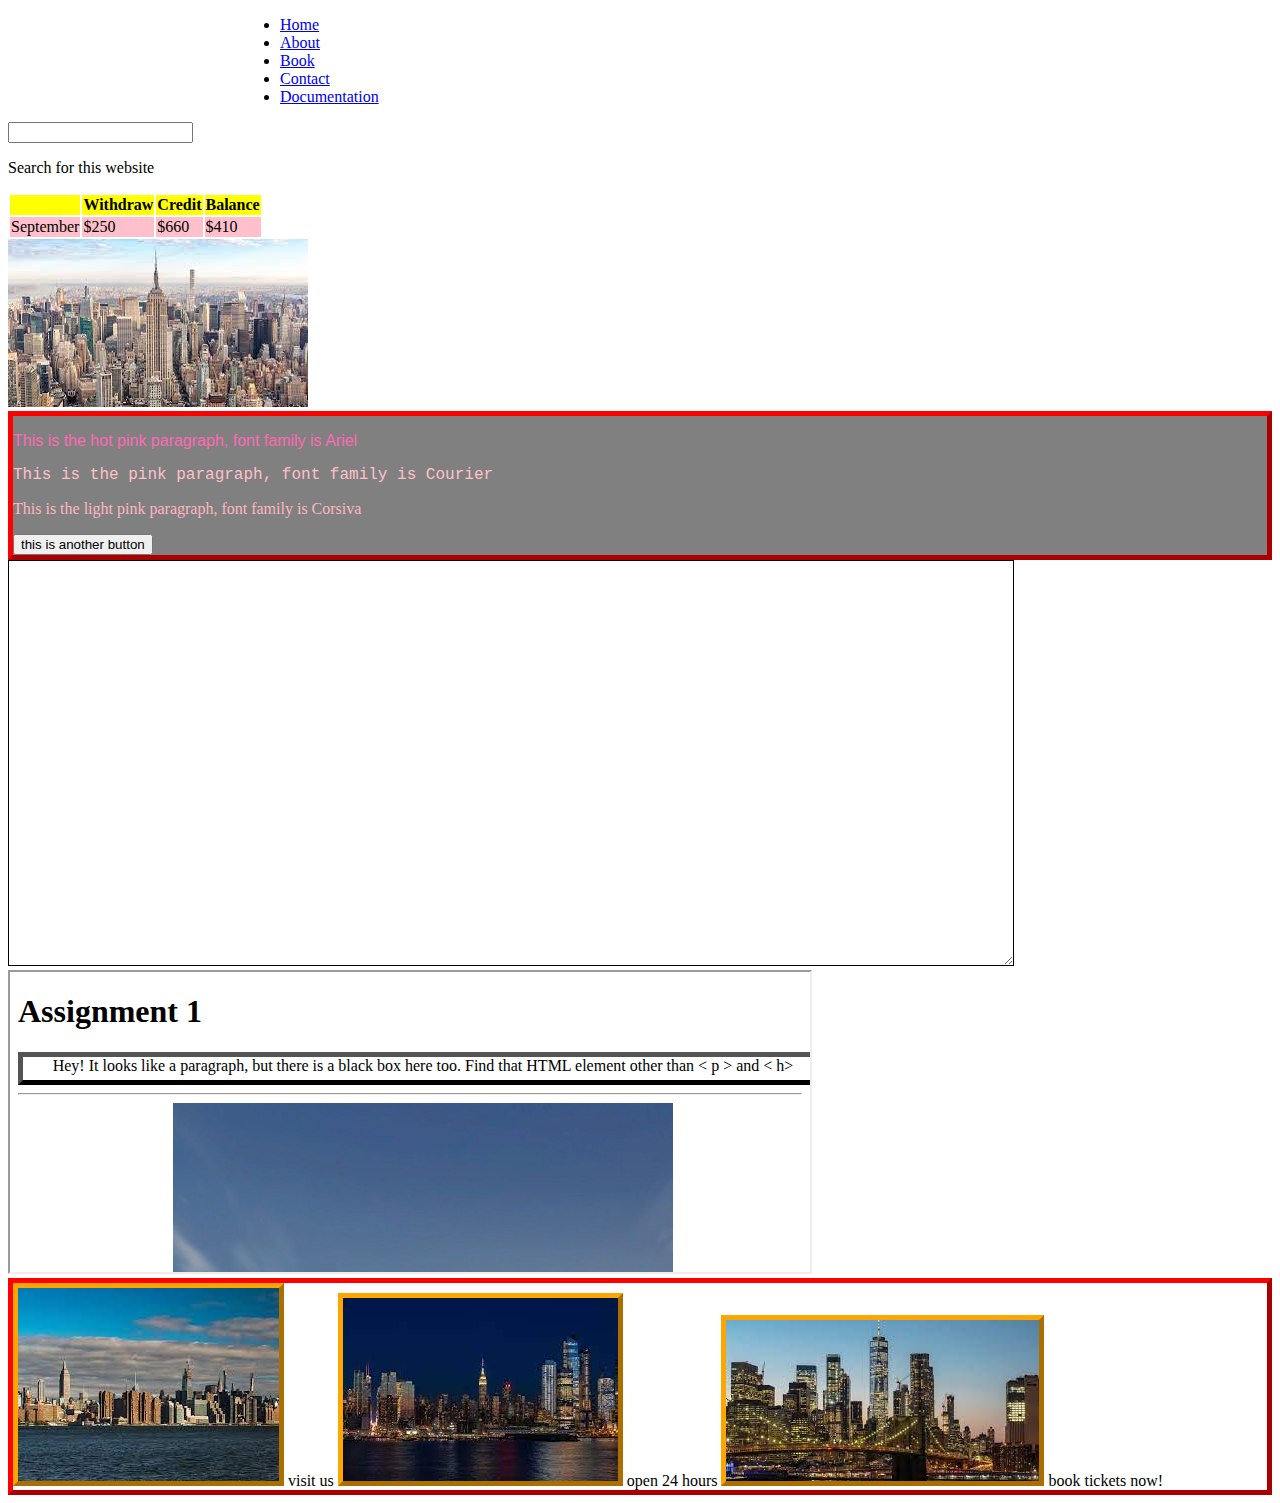
<file: index.html>
<!DOCTYPE html>
<html lang="en" dir="ltr">
    <head>
        <link rel="stylesheet" type="text/css" href="style.css"> 
        <meta charset="UTF-8">
       
    </head>
    <body> 
        <div class="header">
           <ul>
            <li><a href="#">Home</a></li>
            <li><a href="#">About</a></li>
            <li><a href="#">Book</a></li>
            <li><a href="#">Contact</a></li> 
            <li><a href="documentation.html">Documentation</a></li>   

            </ul> 
        </div>
        <input class="search_box">
        <p>Search for this website</p>
        </input>
        
        <table class my_table>
        <tr class="top_row">
            <td></td>
            <td>Withdraw</td>
            <td>Credit</td>
            <td>Balance</td>
        </tr>
        <tr class="bottom_row">
            <td>September</td>
            <td>$250</td>
            <td>$660</td>
            <td>$410</td>
        </tr>

</table>

     <img src="images\nyc.jfif" alt="NYC">
     
     <div class="fun_with_fonts">
        <p class="p1">This is the hot pink paragraph, font family is Ariel</p>
        <p class="p2">This is the pink paragraph, font family is Courier</p>
        <p class="p3">This is the light pink paragraph, font family is Corsiva</p>
        <button>this is another button</button>
     </div>

   
    
    <textarea class="my_textbox">
    
    </textarea>
<!-- Assignment 01 -->
    <iframe src="assign01.html" height="300" width="800" title="Assignment_01"></iframe>

<!-- 3 x 1 grid -->
<div class="my_images">
    
    <img class="img01" src="images\one.jfif" alt="Manhattan-day">
    visit us
    <img class="img02" src="images\two.jfif" alt="Manhattan-night">
    open 24 hours
    <img class="img03" src="images\three.jfif" alt="Brooklyn Bridge">
    book tickets now!
</div>
</body> 
</html>
</file>
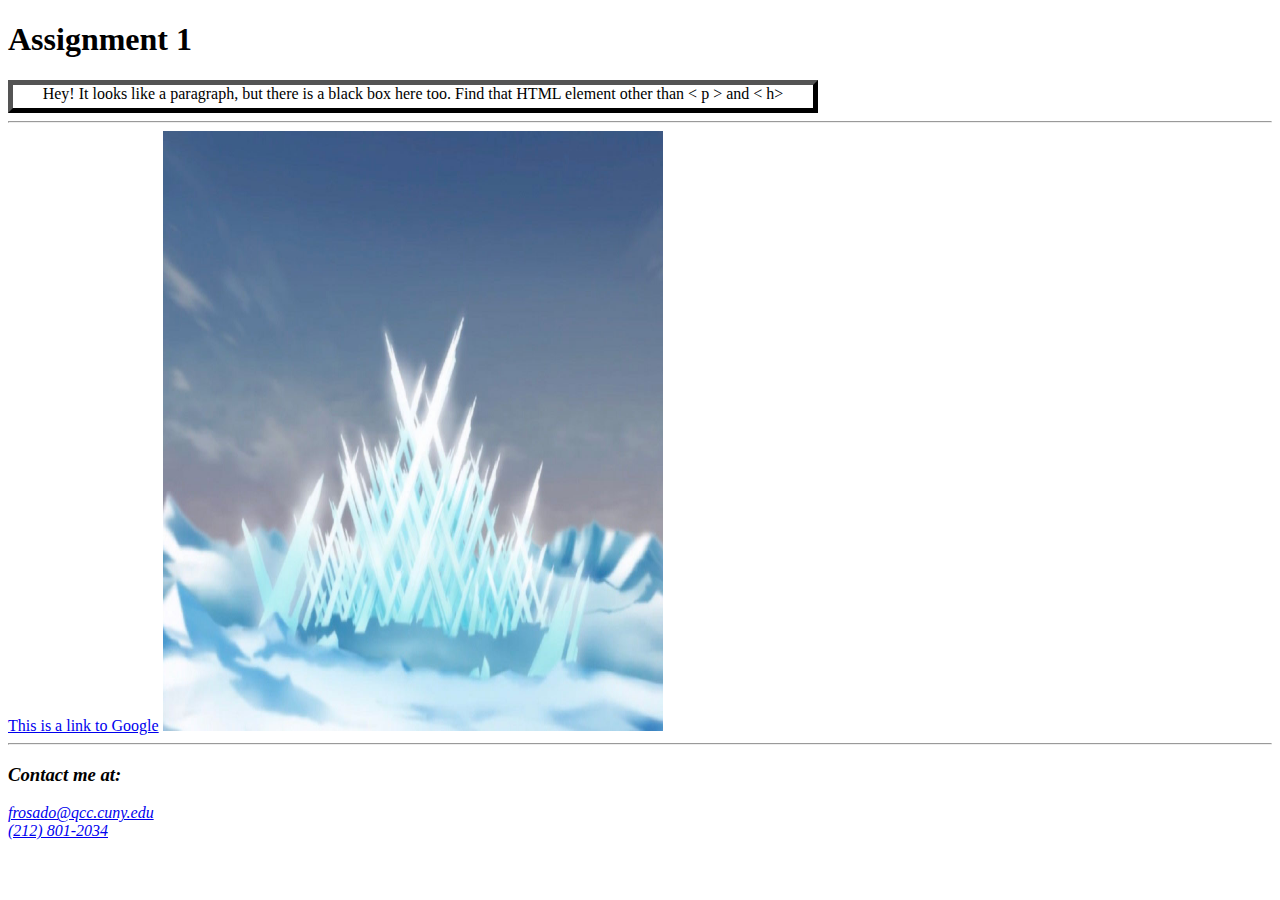
<file: assign01.html>
<!--
    QCC Software Development Bootcamp
    Name:  Felix Zhang Rosado
    Date: 07 November 2021
-->

<!DOCTYPE html>
<html lang="eng", dir="ltr">
    <head>
        <meta charset="UTF-8">
        <style>
            .greeting {
              border: 5px outset black;
              background-color: clear;
              text-align: center;
              width: 800px;
              padding-bottom: 5px;

            }

            .my_image {

                border: 10px;
                border-color: blue;
            }
        </style>
    </head>

    <body>
        <h1>Assignment 1</h1>
    
        <!-- Greeting -->
        <div class="greeting">
            Hey! It looks like a paragraph, but there is a black box here too.  Find that HTML element other than &lt; p &gt; and &lt; h&gt;
        </div>
       <hr>
       
       <!-- Link to Google -->
        <a href="https://www.google.com">This is a link to Google</a>

        <!-- Image -->
       <img src="images/fortress-of-solitude.jpg" alt="Fortress of Solitude"
        width="500" height="600">
        <hr>
      
        <!-- Address -->
        <div class="my_address">
        <address>
            <h3>Contact me at:</h3>
            <a href="mailto:frosado@qcc.cuny.edu">frosado@qcc.cuny.edu</a><br>
            <a href="tel:212801234">(212) 801-2034</a>
        </address>
        </div>
    </body>

 </html>
</file>
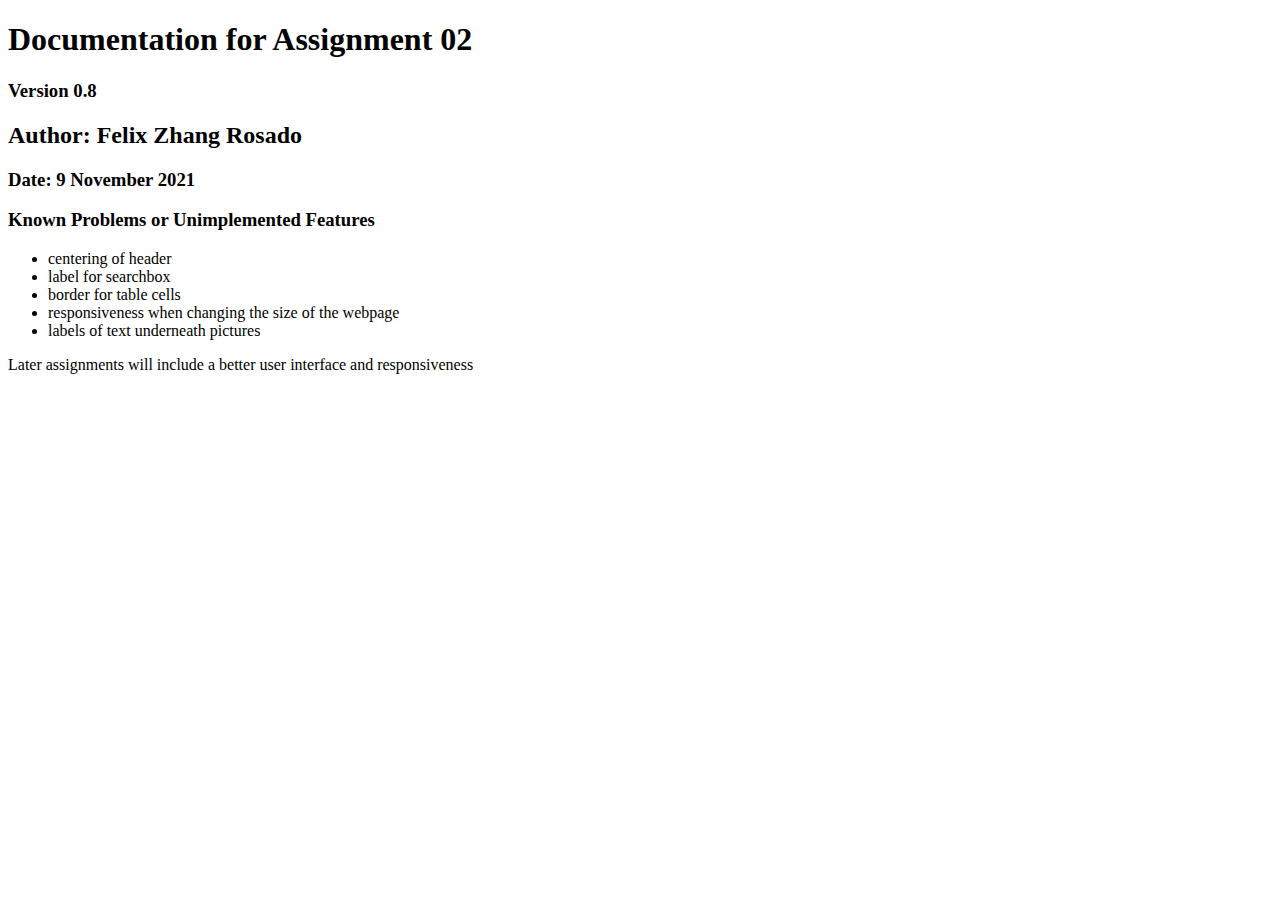
<file: documentation.html>
<!DOCTYPE html>
<html lang="en" dir="ltr">
    <head>
        <link rel="stylesheet" type="text/css" href="style.css"> 
        <meta charset="UTF-8">
    </head>
    <body> 
        <h1>Documentation for Assignment 02</h1>
        <h3>Version 0.8</h3>
        <h2>Author: Felix Zhang Rosado</h2>
        <h3>Date: 9 November 2021</h3>
        <h3>Known Problems or Unimplemented Features</h3>

        <ul>
            <li>centering of header</li>
            <li>label for searchbox</li>
            <li>border for table cells</li>
            <li>responsiveness when changing the size of the webpage</li>
            <li>labels of text underneath pictures</li>
        </ul>

        <p>Later assignments will include a better user interface and responsiveness</p>

    </body>      
</html>
</file>
<file: style.css>
/* 
Assignment 02
Date: 9 November 2021
Author: Felix Zhang Rosado
*/

.header{
    display: block;
    margin: auto;
    width: 800px;
}
.p1{
    color:hotpink;
    font-family:Arial;
}
.p2{
    color:pink;
    font-family:Courier;
}
.p3{
    color:lightpink;
    font-family:Corsiva;
}
.fun_with_fonts{
    border: 5px outset red;
    background-color: grey;
}
.img01, .img02, .img03{
    border: 5px outset orange;

}
.my_images{
    border: 5px outset red;
}

.top_row{
    background-color:yellow ;
   
    font-weight: 700;
    align-content: center;
}
.bottom_row{

    background-color:pink ;
    align-content: right;
}

.my_table{

    border-color: black;
}

.search_box{
    display: inline-block;
}

.my_textbox{

    width:  1000px;
    height: 400px;
    border-color: black;
}
</file>
